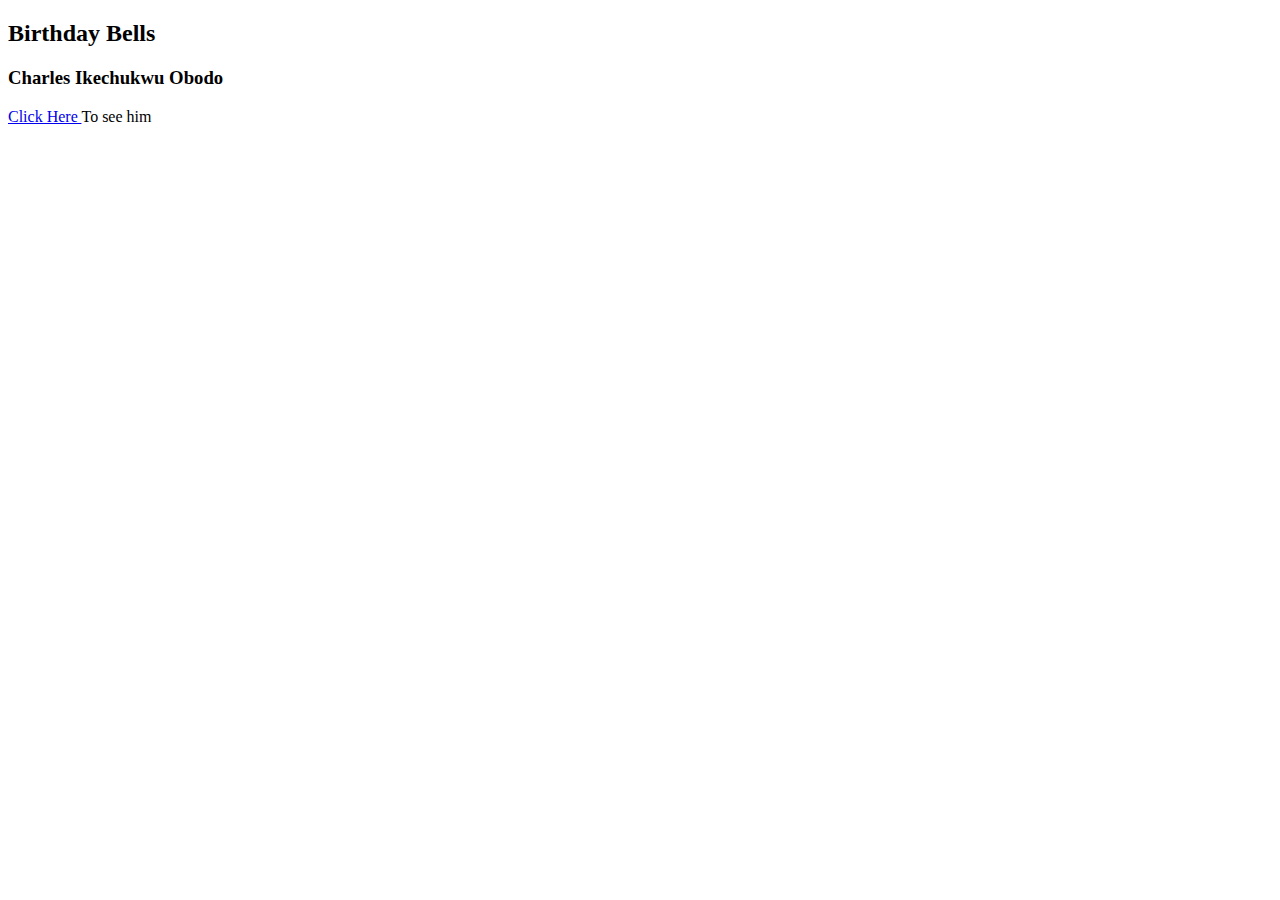
<file: index.html>
<!DOCTYPE html>
<html lang="en">
<head>
    <meta charset="UTF-8">
    <meta name="viewport" content="width=device-width, initial-scale=1.0">
    <title>Happy Birthday Brother!!</title>
    <link rel="stylesheet" href="style.css">
</head>
<body>
    <div>
        <h2>Birthday Bells</h2>
        <h3>Charles Ikechukwu Obodo</h3>
        <p> <a href="bootstrap.html">Click Here </a> To see him</p>
    </div>
</body>
</html>
</file>
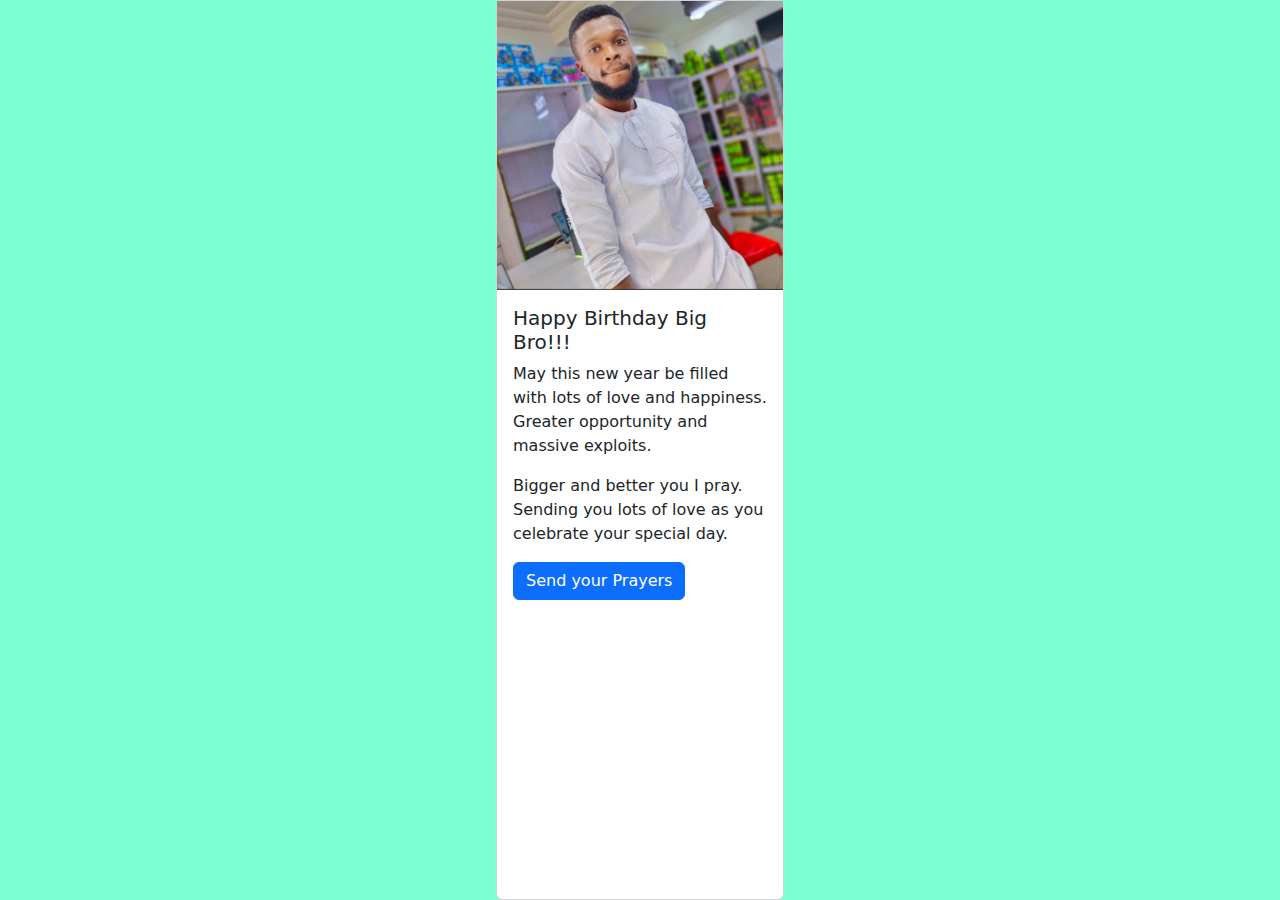
<file: bootstrap.html>
<!doctype html>
<html lang="en">

<head>
    <meta charset="utf-8">
    <meta name="viewport" content="width=device-width, initial-scale=1">
    <title>Bootstrap</title>
    <link rel="stylesheet" href="https://cdn.jsdelivr.net/npm/bootstrap@5.3.2/dist/css/bootstrap.min.css">
    <link rel="stylesheet" href="style.css">
</head>

<body>
    <div class="flex-container">
        <div class="card" style="width: 18rem;">
            <img src="bro.png"
                alt="...">
            <div class="card-body">
                <h5 class="card-title">Happy Birthday Big Bro!!!</h5>
                <p class="card-text">May this new year be filled with lots of love and happiness. Greater opportunity and massive exploits.</p>
                <p class="card-text">Bigger and better you I pray. Sending you lots of love as you celebrate your special day.</p>
                <a href="#" class="btn btn-primary">Send your Prayers</a>
            </div>
        </div>
    
    </div>
</body>

</html>
</file>
<file: style.css>
.flex-container{
    display: flex;
    justify-content:center;
    align-content:center;
    height: 100vh;
    background-color: aquamarine;
}
</file>
